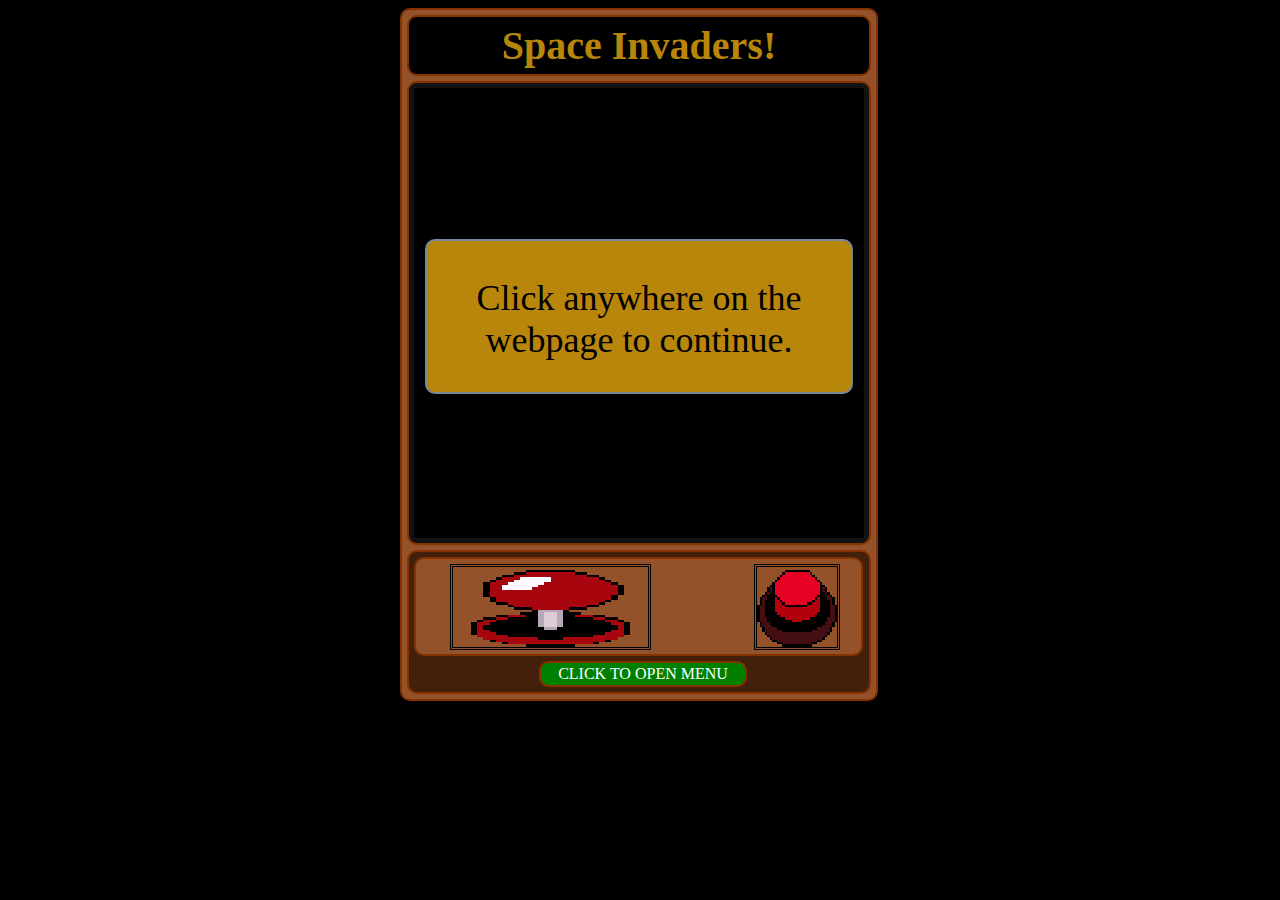
<file: index.html>
<!doctype html>
<html lang="en">

<head>
	<!--https://github.com/maxwihlborg/youtube-tutorials/blob/master/pong/index.html-->
	<meta http-equiv="X-UA-Compatible" content="IE=edge">
	<meta charset="UTF-8">
	<meta name="viewport" content="width=device-width, initial-scale=1">
	<meta name="description" content="Gaming with JavaScript and Canvas.">
	<meta name="author" content="Nickolas Andersen (nicksen782)">

	<link rel="icon" href="data:;base64,iVBORwOKGO=" />

	<title>Space Invaders v4</title>

	<!-- GAME JAVASCRIPT -->
	<script type="text/javascript" src="game.js"></script>

	<!-- GAME CSS -->
	<link rel="stylesheet" type="text/css" href="game.css">

</head>

<body>
	<!--  -->
	<div id="hiddenDiv">
		<img id="src_images" src="images/invaders_2_.png" alt="images/invaders_2_.png">
	</div>

	<!--  -->
	<div id="entireBodyDiv"></div>

	<!-- MAIN DISPLAY -->
	<div id="mainDisplay" class="">

		<!-- GAME DIV -->
		<div id="game" class="borderRadius1">
			<!-- TITLE -->
			<div id="gametitle" class="borderRadius1">
				Space Invaders!
			</div>

			<!-- SCORES -->
			<div id="scores" class="borderRadius1">
				<!-- Player 1 -->
				<div id="p1Score">&nbsp;</div><div id="p2Score">&nbsp;</div>

				<div style="clear:both;"></div>

				<!-- Player 2 -->
				<div id="p1Accurracy">&nbsp;</div><div id="p2Accurracy">&nbsp;</div>
			</div>

			<!-- MAIN DISPLAY -->
			<div id="canvas1_div" class="borderRadius1">
				<!-- Game output canvas -->
				<canvas id="mainCanvas" width="240" height="240" class=""></canvas>

				<!-- User interaction needed div -->
				<div id="requestUserInteraction" class="hidden borderRadius1">
					Click anywhere on the
					<br>
					webpage to continue.

				</div>
			</div>

			<!-- CONTROLS -->
			<div id="controls" class="borderRadius1">
				<!-- Controls go here -->
				<div id="p1_area" class="borderRadius1 noSelect2">
					<div class="player_area_boxes pab1">
						<canvas id="joystick1_canvas" dir="idle" class="noSelect2 joystick_canvas"></canvas>
					</div>

					<div class="player_area_boxes pab2">
						<canvas id = "fire1_canvas" firing="false" class="noSelect2 fire_canvas"></canvas>
					</div>
				</div>

				<div id="p2_area" class="borderRadius1 noSelect2" style="display:none;">
					<div class="player_area_boxes pab1">
						<canvas id="joystick2_canvas" dir="idle" class="noSelect2 joystick_canvas"></canvas>
					</div>

					<div class="player_area_boxes pab2">
						<canvas id = "fire2_canvas" firing="false" class="noSelect2 fire_canvas"></canvas>
					</div>
				</div>

				<div style="clear:both;"></div>

				<div id="menu_div">
					<div id="menu_tab" class="borderRadius1" onclick="LOADER.toggleMenu();">CLICK TO OPEN MENU</div>
					<div id="menu" class="closed borderRadius1">
						<input type="button" onclick="FUNCS.demoEntities(); LOADER.toggleMenu();" value="Start Demo">
						<br>

						<div id="menu_player_size_div">
						<canvas id="menu_player_size_normal" onclick='if(GAMEVARS.PLAYERS[0]){ GAMEVARS.PLAYERS[0].imgCacheKey="player"       ; LOADER.toggleMenu(); }'></canvas>
						<canvas id="menu_player_size_large"  onclick='if(GAMEVARS.PLAYERS[0]){ GAMEVARS.PLAYERS[0].imgCacheKey="player_large" ; LOADER.toggleMenu(); }'></canvas>
						<canvas id="menu_player_size_larger" onclick='if(GAMEVARS.PLAYERS[0]){ GAMEVARS.PLAYERS[0].imgCacheKey="player_larger"; LOADER.toggleMenu(); }'></canvas>
						</div>

					</div>
				</div>

			</div>

		</div>

	</div>

	<div id="debug_content"></div>

</body>

</html>
</file>
<file: game.css>
/* * { */
	/* 	box-sizing: border-box; */
	/* 	-webkit-box-sizing: border-box; */
	/* 	-moz-box-sizing: border-box; */
/* } */

::-moz-range-track {
	background: #ccc;
	border: 0;
}

input::-moz-focus-inner {
	border: 0;
}

.noSelect2 {
    -webkit-user-select: none;
    -khtml-user-select: none;
    -moz-user-select: none;
    -o-user-select: none;
    user-select: none;
    pointer-events: auto;
}

#entireBodyDiv {
	position: fixed;
	top: 0px;
	left: 0px;
	width: 100%;
	height: 100%;
	background-color: rgba(0, 0, 0, 0.6);
	z-index: 5000;
	display: none;
	/* opacity:0.0; */
	/* transition: opacity 2.4s linear; */
}

#entireBodyDiv.show {
	display: block;
	/* opacity:1.0; */
	/* transition: opacity 2.4s linear; */
}



body {
    /* background-color: darkkhaki; */
    background-color: black;
    color: darkgoldenrod;
}

canvas {
    /* Older versions of FF          */
    image-rendering: optimizeSpeed;

    /* FF 6.0+                       */
    /* Firefox */
    image-rendering: -moz-crisp-edges;

    /* Safari                        */
    /* Webkit (non-standard naming)  */
    image-rendering: -webkit-optimize-contrast;

    /* OS X & Windows Opera (12.02+) */
    /* Opera */
    image-rendering: -o-crisp-edges;

    /* Awesome future-browsers       */
    image-rendering: pixelated;
    image-rendering: crisp-edges;

    /* IE                            */
    /* IE (non-standard property) */
    -ms-interpolation-mode: nearest-neighbor;
}

div#canvas1_div {
    position: relative;
    height: 450px;
    width: 450px;
    margin-top: 5px;
    background-color: #131212;
    /* background-color: #b36432; */
}

#mainDisplay {
	padding: 0px;
	margin: auto;
	height: 100%;
	width: 480px;
}

#mainDisplay.inlineBlock {
	display: inline-block;
}
#debug_content.inlineBlock {
	display: inline-block;
}

#game {
    background-color: black;
    display: inline-block;
    vertical-align: top;
    text-align: left;
    background-color: #93522a;
}

#controls{
	margin-top: 5px;
	background-color: black;
	color: white;
	position: relative;
	height: 130px;
/* 	background-color: #9c4b19; */
	background-color: #42200b;
}

#scores {
    min-height: 1em;
    text-align: center;
    font-weight: bold;
    margin-top: 5px;
    width: 450px;
    margin-top: 5px;
    background-color: black;
    display: none;
}

#p1Score {
    display: inline-block;
    width: 225px;
    text-align: center;
}

#p2Score {
    display: inline-block;
    width: 225px;
    text-align: center;
}

#p1Accurracy {
    display: inline-block;
    width: 225px;
    text-align: center;
}

#p2Accurracy {
    display: inline-block;
    width: 225px;
    text-align: center;
}

#mainCanvas {
    display: block;
    margin: auto;
    background-color: black;
    width: 450px;
    height: 450px;
    position: absolute;
    top: 5px;
    left: 5px;
}

#requestUserInteraction {
    background-color: darkgoldenrod;
    color: black;
    border: 2px solid lightslategray;
    height: 110px;
    width: 90%;
    position: absolute;
    top: 156px;
    left: 16px;
    text-align: center;
    font-size: 36px;
    padding-top: 1em;
}

#requestUserInteraction.hidden {
    display: none;
}

#gametitle {
    min-height: 1em;
    text-align: center;
    font-weight: bold;
    font-size: 40px;
    width: 450px;
    background-color: black;
}

.borderRadius1{
	padding: 5px;
	border-radius: 10px;
	border: 2px solid #da5c10;
	border: 2px solid #843200;
}


/* ON-SCREEN GAME INPUTS */
.player_area_boxes {
    /* border: 1px solid rgb(0 0 0 / 20%); */
    display: inline-block;
    /* height: 100px; */
    /* width: 100px; */
    vertical-align: bottom;
    text-align: center;
    position: relative;
}
.player_area_boxes.pab1{
	height: 80px;
	width: 240px;
	/* background-color: rgb(0 0 0 / 20%); */
}
.player_area_boxes.pab2{
	height: 80px;
	width: 175px;
	/* background-color: rgb(0 0 0 / 20%); */
	/* float: right; */
}
.joystick_canvas{cursor: pointer;width: 195px;height: 80px;/* width: 100%; *//* height: 100%; */position: absolute;right: 10px;border: 3px double black;}
.fire_canvas    {cursor: pointer;width: 80px;height: 80px;/* width: 100%; *//* height: 100%; */position: absolute;right: 0px;border: 3px double black;}
#joystick1_canvas{/* background-color:rgb(0 34 34); */}
#fire1_canvas    {/* background-color:rgb(222 34 34); */}
#joystick2_canvas{/* background-color:#2f2fe2; */}
#fire2_canvas    {/* background-color:#2f2fe2; */}
#p1_area{
    width: 435px;
    height: 85px;
    background-color: #93522a;
    display:inline-block;
}
#p2_area{
    width: 210px;
    height: 85px;
    background-color: #93522a;
    display:inline-block;
}
/* ON-SCREEN GAME INPUTS */


#menu_div{
	opacity:0.0;
}
#menu_div.available{
	opacity:1.0;
	transition: opacity 1.0s linear;
}
#menu_tab{
	width: 200px;
	background-color:green;
	padding: 2px;
	text-align: center;
	position: absolute;
	/* bottom: -40px; */
	bottom: 5px;
	left: 130px;
	z-index: 5100;
	cursor:pointer;
}

#menu{
	position: absolute;
	left: 0px;
	bottom: 30px;
	width: 445px;
	/* height: 585px; */
	height: 300px;
	background-color:green;
	padding:5px;
	opacity: 0.80;
	transition: height 0.5s ease-in-out, opacity 0.4s linear;
	z-index: 5100;
	display:none;
}

#menu.ready{
	display:block;
}
#menu.closed{
	height:0px;
	opacity:0.0;
	transition: height 0.5s ease-in-out, opacity 0.4s linear;
}

#menu_player_size_div{
	background-color:black;
	display:inline-block
}

#hiddenDiv{ display:none; }
</file>
